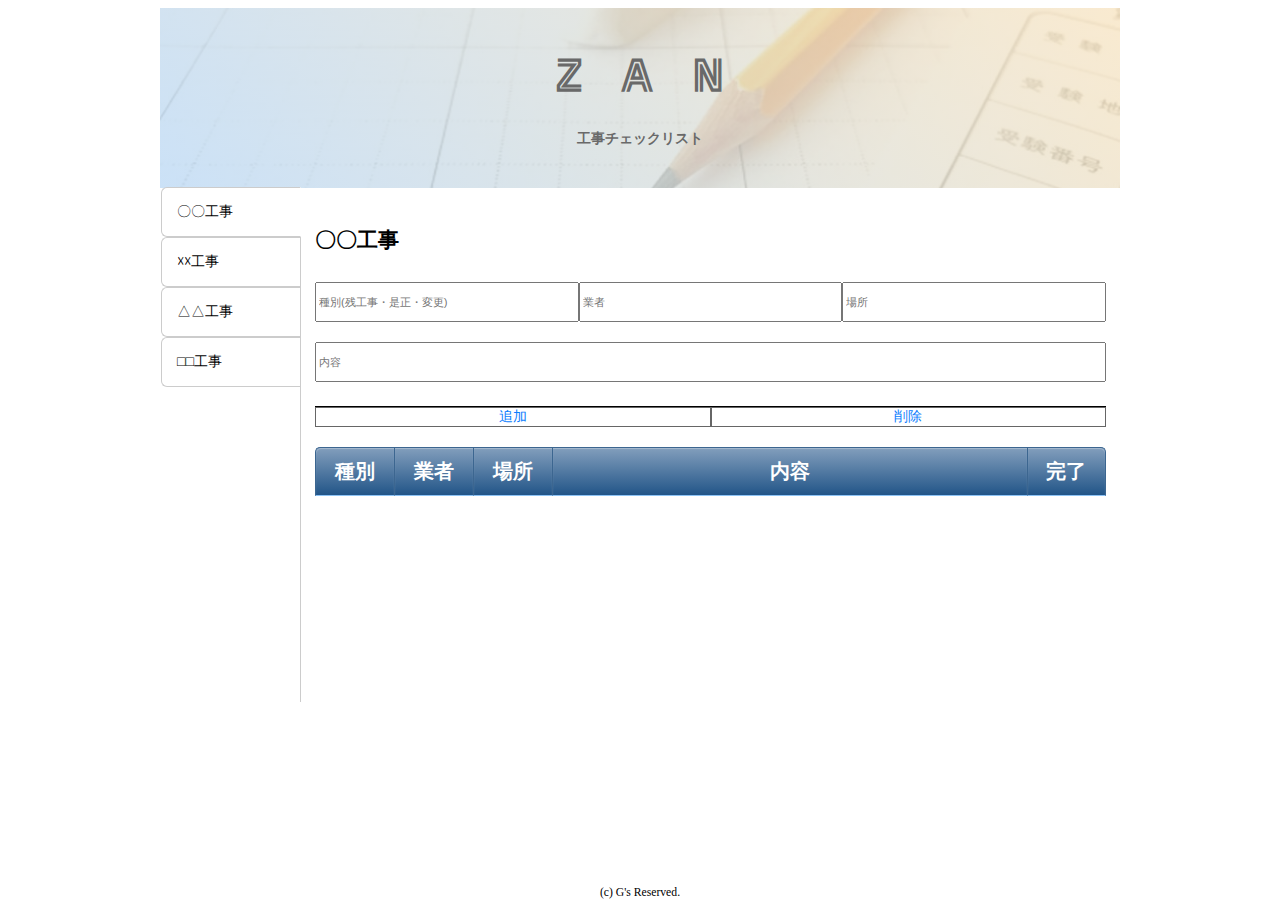
<file: kadai_02/index.html>
<!DOCTYPE html>
<html lang="en">
<head>
    <meta charset="UTF-8">
    <meta http-equiv="X-UA-Compatible" content="IE=edge">
    <meta name="viewport" content="width=device-width, initial-scale=1.0">
    <title>工事チェックリスト「残-ZAN-」</title>
    <meta name="description" content="「ZAN」は工事竣工後の残工事・是正工事・変更、追加工事を管理するアプリです。">
    <link rel="stylesheet" href="CSS/style.css">
    <link href="https://fonts.googleapis.com/css2?family=Fredericka+the+Great&family=Train+One&display=swap" rel="stylesheet">
    <style type="text/css">
    .done{
         text-decoration:line-through ;
     }
    </style>

</head>
<body>
<div class="wrap__header">
    <header>   
        <div class="maintitle">
            <h1 class="maintext">Z　A　N</h1>
            <p class="subtext">工事チェックリスト</p>
        </div>
    </header>

    <main>
        <div class="sidenavi">
            <div class="cp_tab">
                <input type="radio" name="cp_tab" id="tab2_1" aria-controls="first_tab02" checked>
                <label for="tab2_1">〇〇工事</label>
                <input type="radio" name="cp_tab" id="tab2_2" aria-controls="second_tab02">
                <label for="tab2_2">☓☓工事</label>
                <input type="radio" name="cp_tab" id="tab2_3" aria-controls="third_tab02">
                <label for="tab2_3">△△工事</label>
                <input type="radio" name="cp_tab" id="tab2_4" aria-controls="force_tab02">
                <label for="tab2_4">□□工事</label>
                <div class="cp_tabpanels">
                    <div class="cp_tabpanel">
                    <h2>〇〇工事</h2>

                    <!-- *************
                           入力欄
                     *****************-->
                    <div class="nyuuryoku">
                        <input type="text" id="hoge1" value="" placeholder="種別(残工事・是正・変更)">
                        <input type="text" id="hoge2" value="" placeholder="業者">
                        <input type="text" id="hoge3" value="" placeholder="場所">
                    </div>
                    <input type="text" id="hoge4" value="" placeholder="内容">

                    <!-- 追加・削除 -->
                    <ul>
                        <li id="save">追加</li>
                        <li id="clear">削除</li>
                    </ul>

                    <!-- 固定項目 -->
                    <table id="fixtable">
                        <tr>
                            <th class="width10">種別</th>
                            <th class="width10">業者</th>
                            <th class="width10">場所</th>
                            <th class="width60">内容</th>
                            <th>完了</th>
                        </tr>
                    </table>

                    <table id="list">
                        <!-- ここに追加データが挿入される -->    
                    </table>
                    </div>
                    <div class="cp_tabpanel">

                    <h2>☓☓工事</h2>
                    
                    <!-- *************
                           入力欄
                     *****************-->
                     <div class="nyuuryoku">
                        <input type="text" id="hoge1" value="" placeholder="種別(残工事・是正・変更)">
                        <input type="text" id="hoge2" value="" placeholder="業者">
                        <input type="text" id="hoge3" value="" placeholder="場所">
                    </div>
                    <input type="text" id="hoge4" value="" placeholder="内容">

                    <!-- 追加・削除 -->
                    <ul>
                        <li id="save">追加</li>
                        <li id="clear">削除</li>
                    </ul>

                    <!-- 固定項目 -->
                    <table id="fixtable">
                        <tr>
                            <th class="width10">種別</th>
                            <th class="width10">業者</th>
                            <th class="width10">場所</th>
                            <th class="width60">内容</th>
                            <th>完了</th>
                        </tr>
                    </table>

                    <table id="list">
                        <!-- ここに追加データが挿入される -->    
                    </table>

                    </div>
                    <div class="cp_tabpanel">
                    <h2>△△工事</h2>
                    <p>Third Tab text</p>
                    </div>
                    <div class="cp_tabpanel">
                    <h2>□□工事</h2>
                    <p>Force Tab text</p>
                    </div>
                </div>
            </div>
        </div>
    </main>


    <footer>
        <small>(c) G's Reserved.</small>
    </footer>
</div>

<script src="https://ajax.googleapis.com/ajax/libs/jquery/3.6.0/jquery.min.js"></script>
<script>
$(function(){
    $(".maintitle").fadeIn("slow");
});

//1.Save クリックイベント

$("#save").on("click",function(){
    const data1 = $("#hoge1").val();
    const data2 = $("#hoge2").val();
    const data3 = $("#hoge3").val();
    const data4 = $("#hoge4").val();

    var obj = {
    data2,data3,data4
    };
    
    var obj = JSON.stringify(obj);
    localStorage.setItem(data1, obj);
    // var obj = JSON.getItem('Key');
    // var html = JSON.parse(obj);
    const html = '<tr><th class="width10">'+data1+'</th><th class="width10">'+data2+'</th><th class="width10">'+data3+'</th><th class="width60">'+data4+'</th><th class="width10"><button>done</button></th></tr>';

    $("#list").append(html);

    $("#hoge1").val("");
    $("#hoge2").val("");
    $("#hoge3").val("");
    $("#hoge4").val("");
});

//2.clear クリックイベント
$("#clear").on("click",function(){
    localStorage.clear();
    $("#list").empty();
});


//3.ページ読み込み：保存データ取得表示
for(let i=0; i<localStorage.length; i++){
    const key   = localStorage.key(i);
    value = JSON.parse(localStorage.getItem(key));
    const data1 = key;
    const html = '<tr><th class="width10">'+data1+'</th><th class="width10">'+value.data2+'</th><th class="width10">'+value.data3+'</th><th class="width60">'+value.data4+'</th><th class="width10"><button>done</button></th></tr>';
    $("#list").append(html);
}
    
//4. 完了ボタン

// const buttonList = document.querySelectorAll("button");
//         [...buttonList].forEach((button) => {
//             button.addEventListener("click",() =>{
//             const li = button.parents(th);
//             li.classList.add("done");
//             });
// })


</script>

</body>
</html>
</file>
<file: kadai_02/CSS/style.css>
/* 全体の設定 */
html {
    font-size: 62.5%;
  }
  
  body {
    font-size: 1.4em;
  }

.wrap__header {
  width:960px;
  margin:0 auto;
  }

/* heafer */


header {
	width: auto;
	height: 180px;
	background: linear-gradient(225deg, rgba(248, 229, 197, 0.8), rgba(190, 218, 245, 0.8)),url(../img/shikaku-image01-945x280.jpg)center center;
	background-repeat: no-repeat;
	background-size: cover;
	background-position: center;
  }

.maintitle{
	padding-top: 10px;
    color: #696969;
    font-size: 2.0rem;
    display: none;
	font-family: 'Train One', cursive;
	text-align: center;
	
}

.maintitle p{
	font-size: 1.4rem;
	font-family: Arial, Helvetica, sans-serif;
	margin: 0 auto;
	font-weight: bold;
}

/* body構成 */
.sidenavi {
  height: 100%;
  width: 100%;
  min-height: 300px;
  /* display: flex; */
  flex-wrap: wrap;
  flex-direction: column;
  }

.nyuuryoku{
	display: flex;
	justify-content: space-between;
}

article, aside, details, figcaption, figure, footer, header, hgroup, menu, nav, section {
display: block;
}

/* tabリスト */
.cp_tab *, .cp_tab *:before, .cp_tab *:after {
	-webkit-box-sizing: border-box;
	        box-sizing: border-box;
}
.cp_tab {
	margin: 1em auto;
	position: relative;
}
.cp_tab input[type='radio'] {
	margin: 0;
	padding: 0;
	border: none;
	border-radius: 0;
	outline: none;
	background: none;
	-webkit-appearance: none;
	        appearance: none;
	display: none;
}
.cp_tab .cp_tabpanel {
	display: none;
}
.cp_tab > input:first-child:checked ~ .cp_tabpanels > .cp_tabpanel:first-child,
.cp_tab > input:nth-child(3):checked ~ .cp_tabpanels > .cp_tabpanel:nth-child(2),
.cp_tab > input:nth-child(5):checked ~ .cp_tabpanels > .cp_tabpanel:nth-child(3),
.cp_tab > input:nth-child(7):checked ~ .cp_tabpanels > .cp_tabpanel:nth-child(4),
.cp_tab > input:nth-child(9):checked ~ .cp_tabpanels > .cp_tabpanel:nth-child(5),
.cp_tab > input:nth-child(11):checked ~ .cp_tabpanels > .cp_tabpanel:nth-child(6) {
	display: block;
}
.cp_tab .cp_tabpanels {
	position: absolute;
	top:0;
	left: 10em;
	display: block;
	height: 320px;
}
.cp_tab > input + label {
	position: relative;
	z-index: 100;
	top: -15px;
	left: 1px;
	display: block;
	width: 10em;
	/* margin-bottom: -20px; */
	padding: 15px;
	cursor: pointer;
	border: 1px solid #cccccc;
	border-right: 0;
	border-radius: 6px 0 0 6px;
}
.cp_tab > input + label:last-of-type {
	margin-bottom: 100px;
}
.cp_tab > label:hover,
.cp_tab > input:focus + label {
	color: #0066cc;
}
.cp_tab > input:checked + label {
	border-color: #cccccc;
	border-right: 1px solid #ffffff;/*背景色と同じ*/
}
.cp_tab .cp_tabpanel {
	padding: 0.5em 1em;
	border-left: 1px solid #cccccc;
	min-height: 500px;
}


@media (max-width: 480px) {
	.cp_tab {
		width: 100%;
	}
	.cp_tab > input + label {
	font-size: 0.7em;
	}
	.cp_tab .cp_tabpanels {
	left: 7em;
	min-width: 7em;
	}
}

/* table固定 */
#fixtable{
	width: 100%;
	border-collapse:separate;
	border-spacing: 0;
}
  
#fixtable th:first-child{
	border-radius: 5px 0 0 0;
}
  
#fixtable th:last-child{
	border-radius: 0 5px 0 0;
	border-right: 1px solid #3c6690;
}
  
#fixtable th{
	text-align: center;
	color:white;
	background: linear-gradient(#829ebc,#225588);
	border-left: 1px solid #3c6690;
	border-top: 1px solid #3c6690;
	border-bottom: 1px solid #3c6690;
	box-shadow: 0px 1px 1px rgba(255,255,255,0.3) inset;
	/* width: 20%; */
	padding: 10px 0;
}

.fixtable{
	font-size: 2.0rem;
	/* table-layout: fixed;
	width: 100%; */
	margin-top: 20px;
	border: 1px solid #8dc3f5;
	width: 100%;
}

th.width10 {
	width: 10%;
}
th.width60 {
	width: 60%;
}

/* 挿入欄 */
#list{
	width: 100%;
}

#list th{
	border-collapse:  collapse;
	border: solid 0.75px;
	
}

#list th .width60{
	width: 50%;
}

/* 追加・削除 */
ul {
	padding: 0;
	border-top: 1px solid #000000;
	display: table; /* 定義 */
	table-layout: fixed;
	width: 100%;
	font-size: 100%;
	margin-bottom:20px;
	text-align: center;
}

  li {
	list-style-type: none;
	border: 1px solid #666;
	background-color: #fff;
	display: table-cell; /* 定義 */
	cursor: pointer;
	color: #0d7dfd;
  }
  li:hover {
	background: #0d7dfd;
	color: #fff;
  }
  textarea {
	margin: 10px 3%;
	width: 95%;
	height: 100px;
	font-size: 80%;
	box-shadow: 3px 3px 3px 3px #555;
	background-color: rgb(241, 239, 239);
  }
  #key {
	margin: 0 3%;
	width: 95%;
	font-size: 80%;
	background-color: #e1efff;
	box-shadow: 3px 3px 3px 3px #555;
  }
  
  #fixtable th {
	
	font-size: 2.0rem;
	background-color: #d0e7fc;
	border-bottom: 1px solid #8dc3f5;
  }
  #fixtable td {
	font-size: 16px;
	background-color: rgb(241, 239, 239);
	border-bottom: 1px solid #8dc3f5;
  }
  input {
	margin: 10px 0;
	width: 100%;
	height: 40px;
	font-size: 80%;
  }

/* footerの構成 */
footer {
  position: absolute;/*←絶対位置*/
  bottom: 0; /*下に固定*/
  text-align: center;
  width: 960px;
  }
</file>
